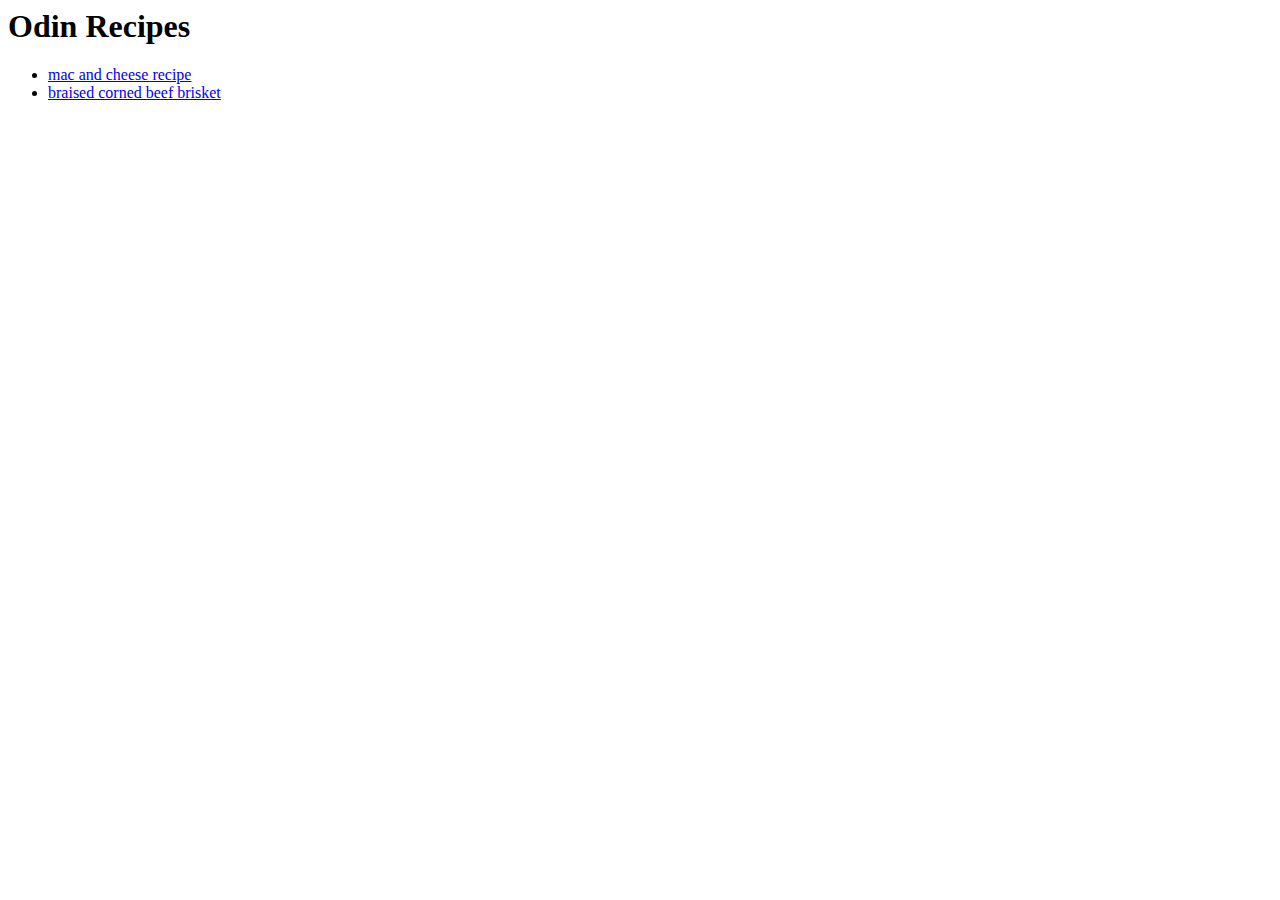
<file: index.html>
<html>
    <head>

    </head>
    <body>
        <h1>Odin Recipes</h1>
        <ul>
        <li><a href="macandcheese.html">mac and cheese recipe</a></li>
        <li><a href="braised-corned-beef-brisket.html">braised corned beef brisket</a></li>
        </ul>
    </body>
</html>
</file>
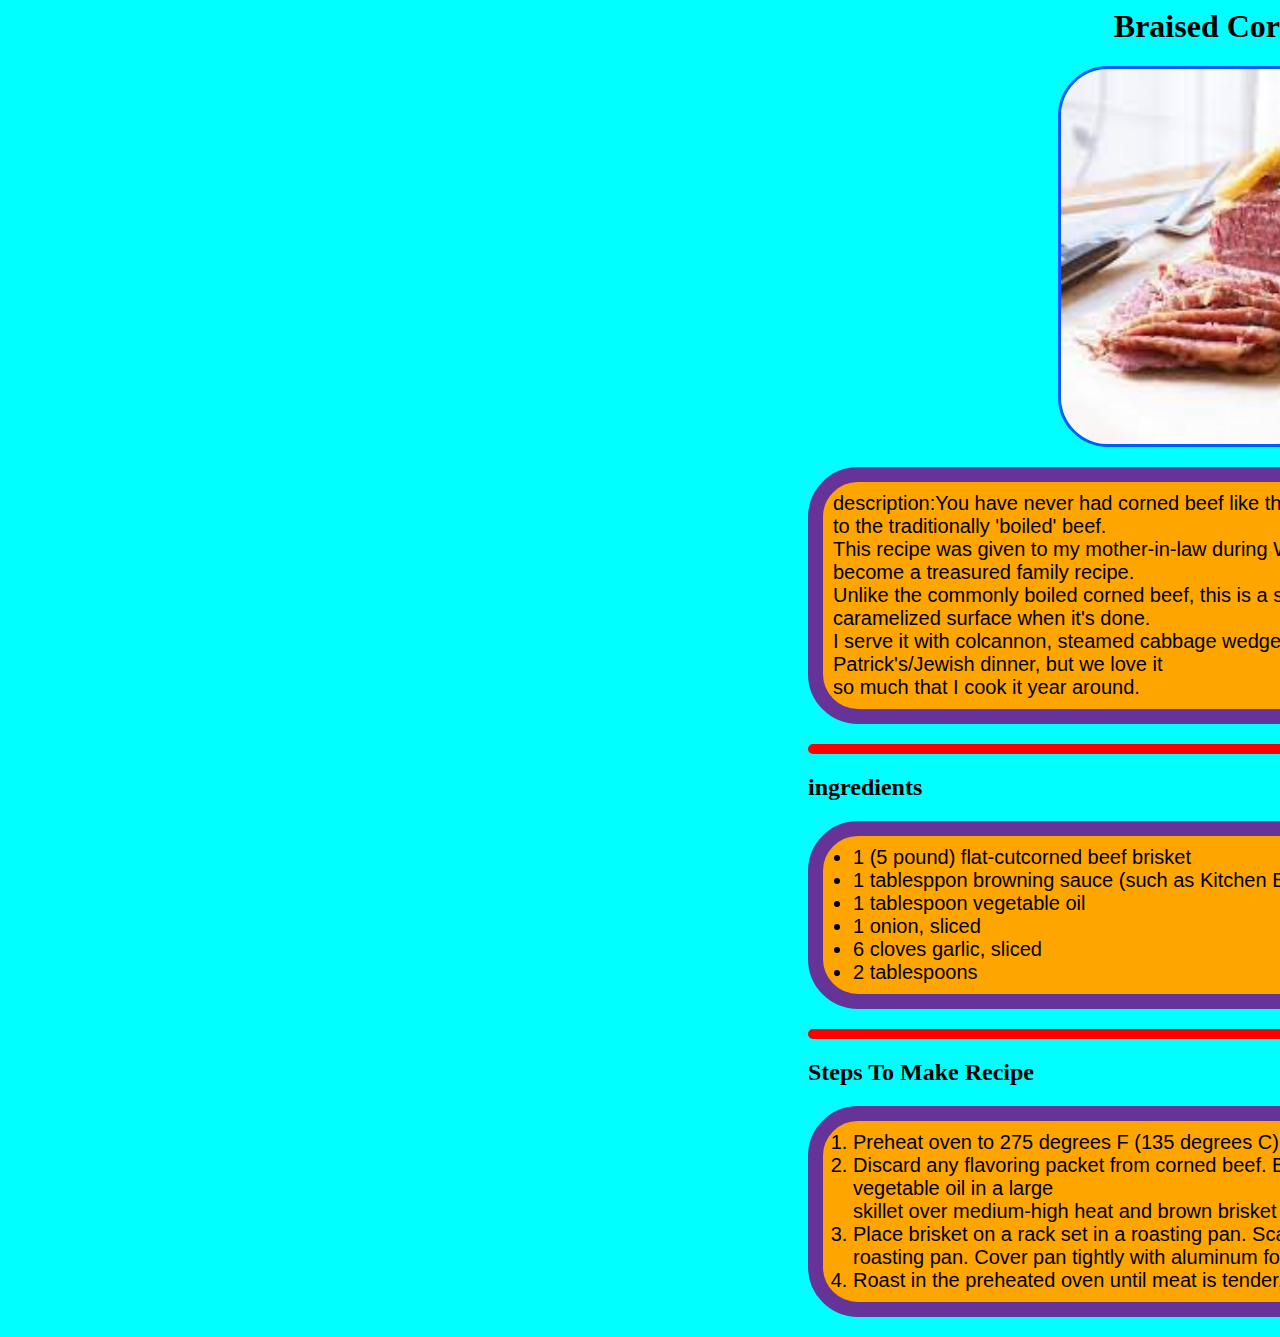
<file: braised-corned-beef-brisket.html>
<html>

<head>
    <title>corned beef brisket</title>
    <link rel="stylesheet" href="css/main.css">
</head>

<body class = "boxpage backgroundpage">
    <h1 class="headercenter">Braised Corned Beef brisket</h1>
    <img class="imagebox" src="beef-brisket.jpg" alt="beef brisket">
    <p class="textbox">description:You have never had corned beef like this and if you try it, I truly believe you will never go back to
        the traditionally 'boiled' beef. <br> This recipe was given to my mother-in-law during WWII by her Jewish
        boarding house owner and it has become a treasured family recipe.<br> Unlike the commonly boiled corned beef,
        this is a slow braise that is tender, flavorful, and has a caramelized surface when it's done. <br> I serve it
        with colcannon, steamed cabbage wedges, braised carrots, and parsnips. It is our favorite St. Patrick's/Jewish
        dinner, but we love it <br> so much that I cook it year around. </p>
    <div class="cutter"></div>
        <h2>ingredients</h2>
    <ul class="textbox listbox">
        <li>1 (5 pound) flat-cutcorned beef brisket</li>
        <li>1 tablesppon browning sauce (such as Kitchen Bouquet), or as desired</li>
        <li>1 tablespoon vegetable oil</li>
        <li>1 onion, sliced</li>
        <li>6 cloves garlic, sliced</li>
        <li>2 tablespoons</li>
    </ul>
    <div class="cutter"></div>
    <h2>Steps To Make Recipe</h2>
    <ol class="textbox listbox">
        <li>Preheat oven to 275 degrees F (135 degrees C).</li>
        <li>Discard any flavoring packet from corned beef. Brush brisket with browning sauce on both sides. Heat
            vegetable oil in a large <br> skillet over medium-high heat and brown brisket on both sides in the hot oil,
            5 to 8 minutes per side.
        </li>
        <li>Place brisket on a rack set in a roasting pan. Scatter onion and garlic slices over brisket and add water to
            roasting pan. Cover pan tightly with aluminum foil.</li>
        <li>Roast in the preheated oven until meat is tender, about 6 hours.</li>
    </ol>
</body>

</html>
</file>
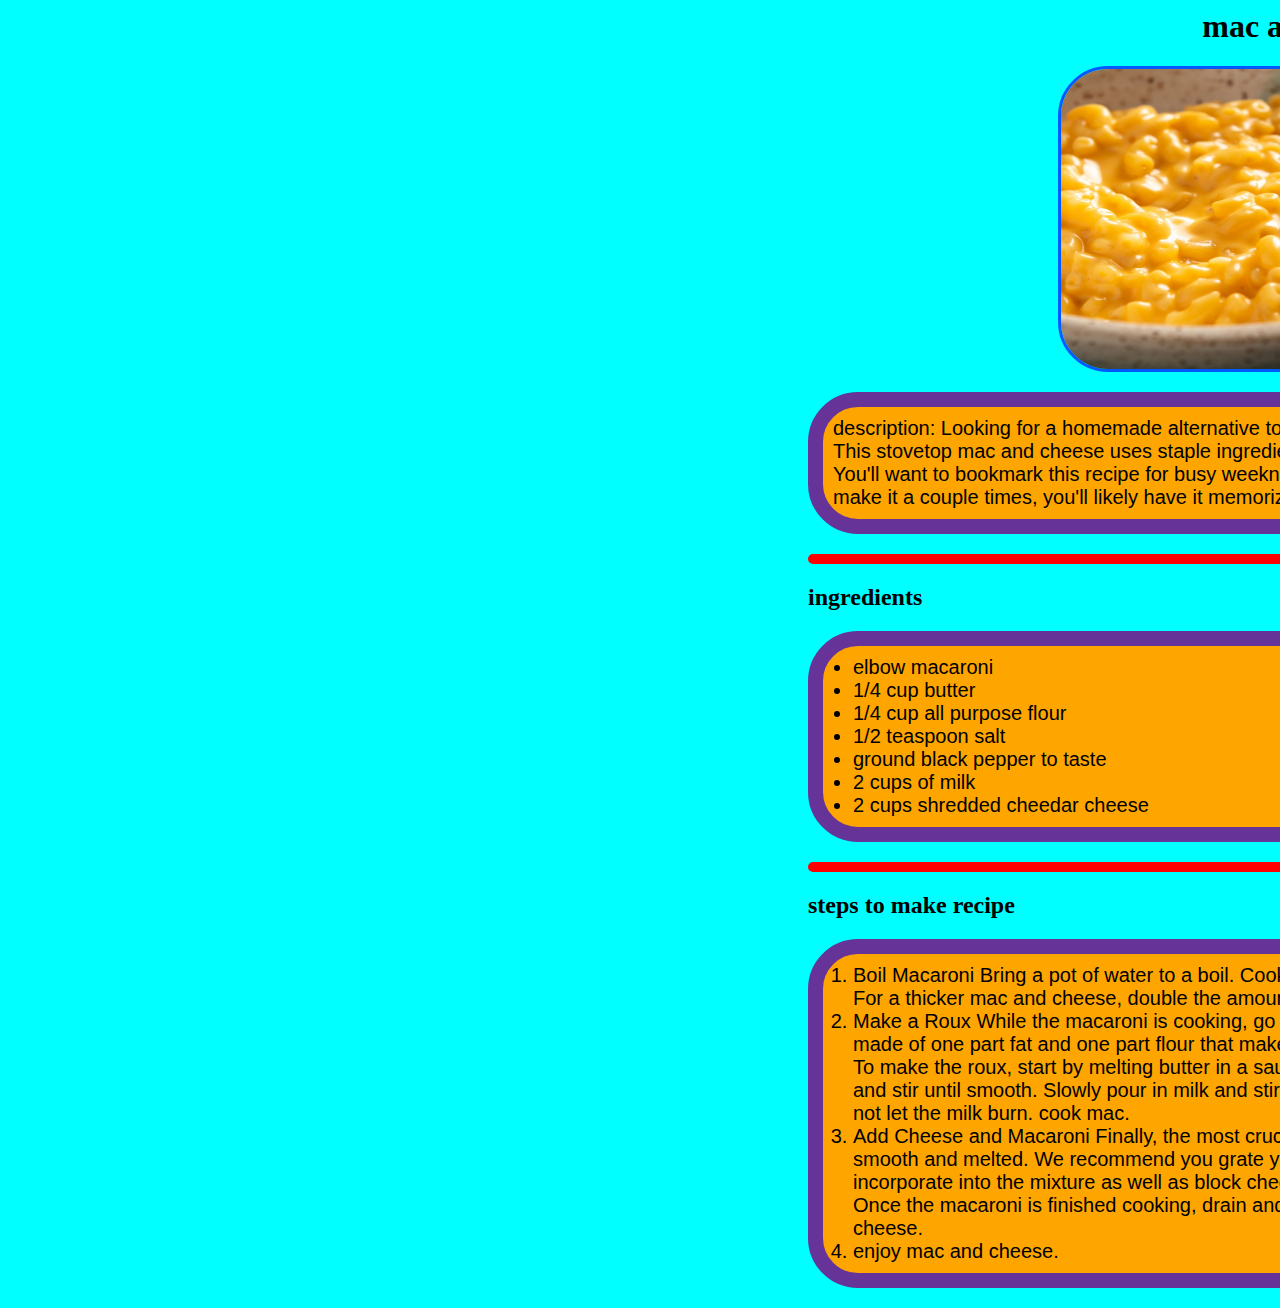
<file: macandcheese.html>
<html>
<head>
<title>mac and cheese</title>
<link rel="stylesheet" href="css/main.css">
</head>
<body class="boxpage backgroundpage">
    <h1 class="headercenter">mac and cheese</h1>
    <img class="imagebox" src="maccheese.jpg" alt="yummy mac and cheese" width="300" height="300">
    <p class="textbox">description:
        Looking for a homemade alternative to boxed mac and cheese that's just as
        quick and easy? This stovetop mac and cheese uses staple ingredients
        and comes together in just 25 minutes.<br> You'll want to bookmark this
        recipe for busy weeknights. The good news is, it's so simple that
        once you make it a couple times, you'll likely have it memorized.
    </p>
    <div class="cutter"></div>
    <h2>ingredients</h2>
    <ul class="textbox listbox">
        <li>elbow macaroni</li>
        <li>1/4 cup butter</li>
        <li>1/4 cup all purpose flour</li>
        <li>1/2 teaspoon salt</li>
        <li>ground black pepper to taste</li>
        <li>2 cups of milk</li>
        <li>2 cups shredded cheedar cheese</li>
    </ul>
    <div class="cutter"></div>
    <h2>steps to make recipe</h2>
    <ol class="textbox listbox">
        <li> Boil Macaroni

            Bring a pot of water to a boil. Cook elbow macaroni until al dente, about 8 minutes.

            Tip: For a thicker mac and cheese, double the amount of macaroni. bring a bowl.</li>
        <li> Make a Roux

            While the macaroni is cooking, go ahead and start on the roux. A roux is a thickening agent made of one part
            fat and one part flour that makes up the base of this creamy mac and cheese. <br>

            To make the roux, start by melting butter in a saucepan over medium heat. Add flour, salt, and pepper and
            stir until smooth. Slowly pour in milk and stir until the mixture is smooth and bubbling. Be careful to not
            let the milk burn. cook mac.</li>
        <li> Add Cheese and Macaroni

            Finally, the most crucial step: Add cheese! Slowly stir in Cheddar cheese until smooth and melted. We
            recommend you grate your own cheese because pre-shredded cheese won't incorporate into the mixture as well
            as block cheese. <br>

            Once the macaroni is finished cooking, drain and stir into cheese sauce until coated. put in bowl and add
            cheese.</li>
        <li>enjoy mac and cheese.</li>
    </ol>
</body>

</html>
</file>
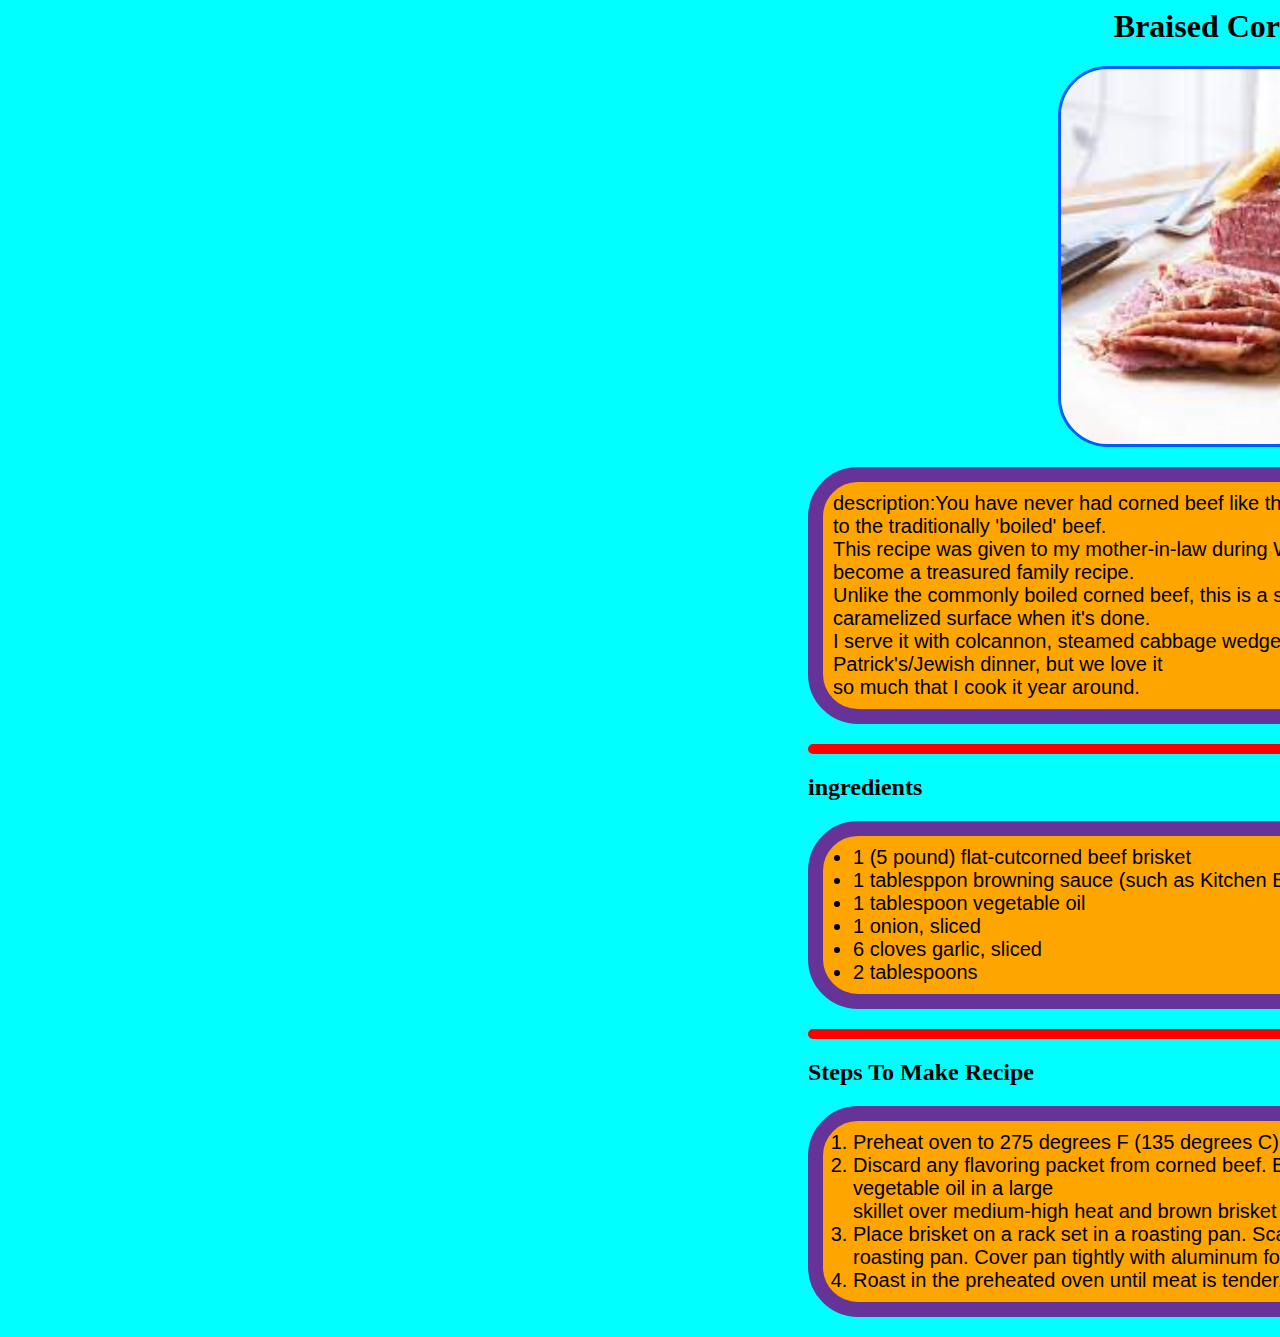
<file: recipes/braised-corned-beef-brisket.html>
<html>

<head>
    <title>corned beef brisket</title>
    <link rel="stylesheet" href="recipestyle.css">
</head>

<body class = "boxpage backgroundpage">
    <h1 class="headercenter">Braised Corned Beef brisket</h1>
    <img class="imagebox" src="beef-brisket.jpg" alt="beef brisket">
    <p class="textbox">description:You have never had corned beef like this and if you try it, I truly believe you will never go back to
        the traditionally 'boiled' beef. <br> This recipe was given to my mother-in-law during WWII by her Jewish
        boarding house owner and it has become a treasured family recipe.<br> Unlike the commonly boiled corned beef,
        this is a slow braise that is tender, flavorful, and has a caramelized surface when it's done. <br> I serve it
        with colcannon, steamed cabbage wedges, braised carrots, and parsnips. It is our favorite St. Patrick's/Jewish
        dinner, but we love it <br> so much that I cook it year around. </p>
    <div class="cutter"></div>
        <h2>ingredients</h2>
    <ul class="textbox listbox">
        <li>1 (5 pound) flat-cutcorned beef brisket</li>
        <li>1 tablesppon browning sauce (such as Kitchen Bouquet), or as desired</li>
        <li>1 tablespoon vegetable oil</li>
        <li>1 onion, sliced</li>
        <li>6 cloves garlic, sliced</li>
        <li>2 tablespoons</li>
    </ul>
    <div class="cutter"></div>
    <h2>Steps To Make Recipe</h2>
    <ol class="textbox listbox">
        <li>Preheat oven to 275 degrees F (135 degrees C).</li>
        <li>Discard any flavoring packet from corned beef. Brush brisket with browning sauce on both sides. Heat
            vegetable oil in a large <br> skillet over medium-high heat and brown brisket on both sides in the hot oil,
            5 to 8 minutes per side.
        </li>
        <li>Place brisket on a rack set in a roasting pan. Scatter onion and garlic slices over brisket and add water to
            roasting pan. Cover pan tightly with aluminum foil.</li>
        <li>Roast in the preheated oven until meat is tender, about 6 hours.</li>
    </ol>
</body>

</html>
</file>
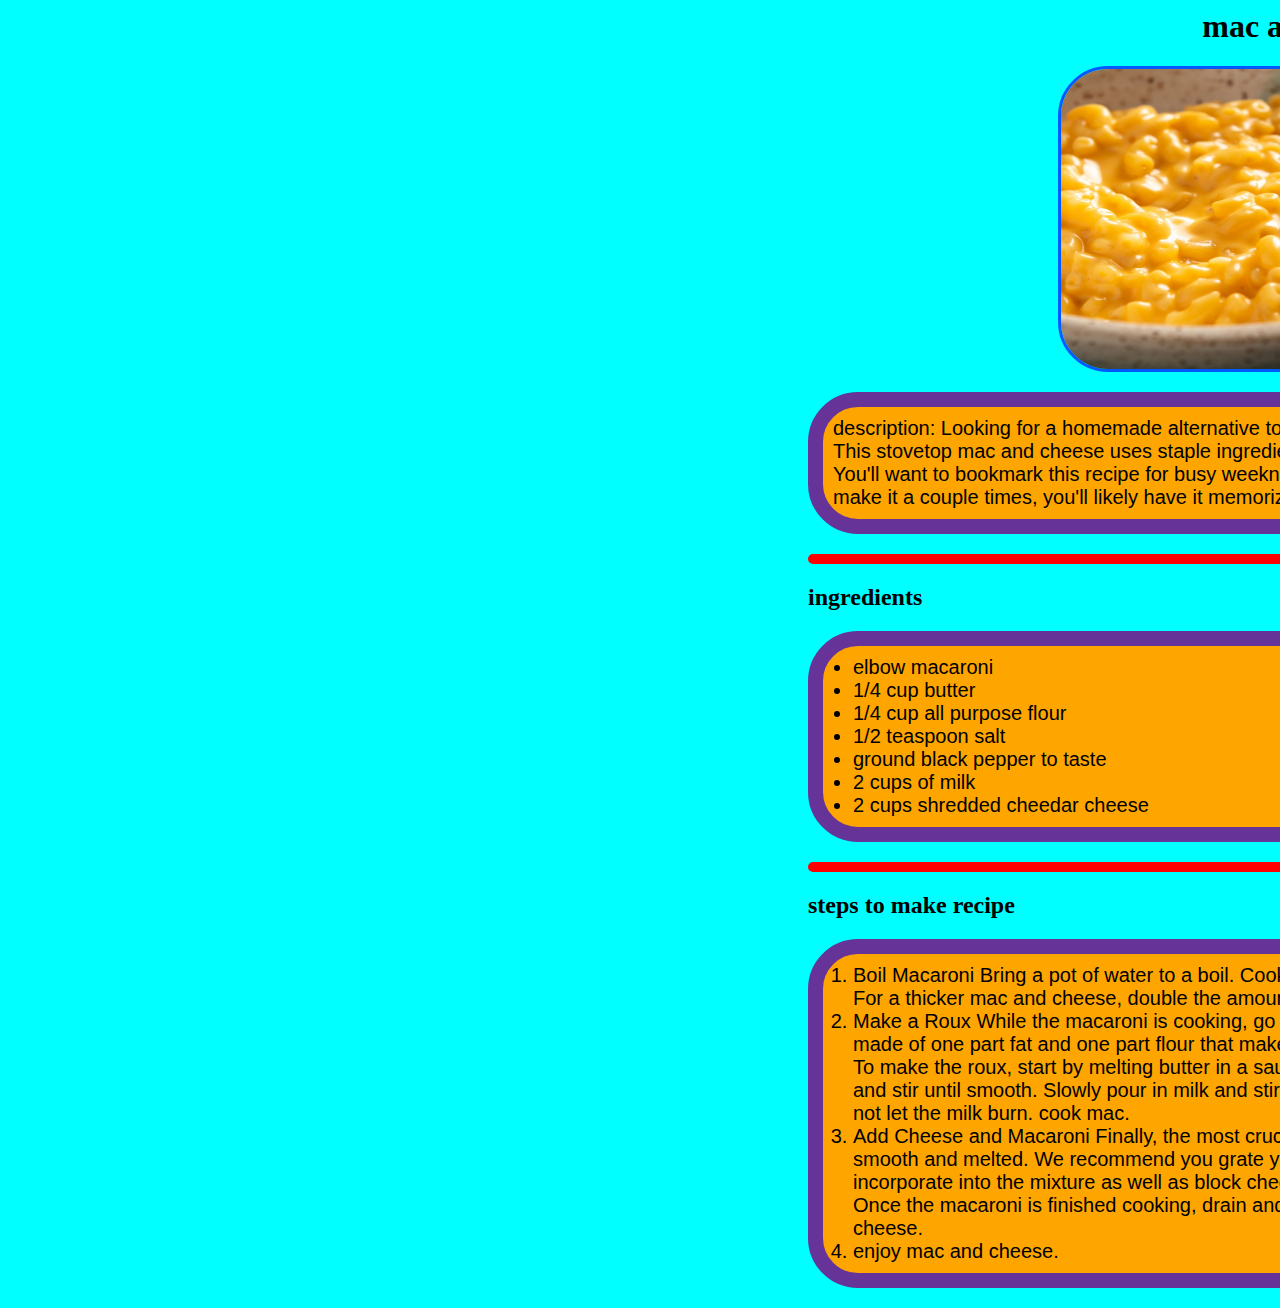
<file: recipes/macandcheese.html>
<html>
<head>
<title>mac and cheese</title>
<link rel="stylesheet" href="recipestyle.css">
</head>
<body class="boxpage backgroundpage">
    <h1 class="headercenter">mac and cheese</h1>
    <img class="imagebox" src="maccheese.jpg" alt="yummy mac and cheese" width="300" height="300">
    <p class="textbox">description:
        Looking for a homemade alternative to boxed mac and cheese that's just as
        quick and easy? This stovetop mac and cheese uses staple ingredients
        and comes together in just 25 minutes.<br> You'll want to bookmark this
        recipe for busy weeknights. The good news is, it's so simple that
        once you make it a couple times, you'll likely have it memorized.
    </p>
    <div class="cutter"></div>
    <h2>ingredients</h2>
    <ul class="textbox listbox">
        <li>elbow macaroni</li>
        <li>1/4 cup butter</li>
        <li>1/4 cup all purpose flour</li>
        <li>1/2 teaspoon salt</li>
        <li>ground black pepper to taste</li>
        <li>2 cups of milk</li>
        <li>2 cups shredded cheedar cheese</li>
    </ul>
    <div class="cutter"></div>
    <h2>steps to make recipe</h2>
    <ol class="textbox listbox">
        <li> Boil Macaroni

            Bring a pot of water to a boil. Cook elbow macaroni until al dente, about 8 minutes.

            Tip: For a thicker mac and cheese, double the amount of macaroni. bring a bowl.</li>
        <li> Make a Roux

            While the macaroni is cooking, go ahead and start on the roux. A roux is a thickening agent made of one part
            fat and one part flour that makes up the base of this creamy mac and cheese. <br>

            To make the roux, start by melting butter in a saucepan over medium heat. Add flour, salt, and pepper and
            stir until smooth. Slowly pour in milk and stir until the mixture is smooth and bubbling. Be careful to not
            let the milk burn. cook mac.</li>
        <li> Add Cheese and Macaroni

            Finally, the most crucial step: Add cheese! Slowly stir in Cheddar cheese until smooth and melted. We
            recommend you grate your own cheese because pre-shredded cheese won't incorporate into the mixture as well
            as block cheese. <br>

            Once the macaroni is finished cooking, drain and stir into cheese sauce until coated. put in bowl and add
            cheese.</li>
        <li>enjoy mac and cheese.</li>
    </ol>
</body>

</html>
</file>
<file: css/main.css>
.boxpage{
    width: 1000px;
    padding: 0px 0px 0px 800px;
}
.backgroundpage{
    background-color: aqua;
}
.textbox{
    border: 15px solid rebeccapurple;
    border-radius: 50px;
    padding: 10px 10px 10px 10px;
    background-color: orange;
    font-size: 20px;
    font-family: Arial, Helvetica, sans-serif;
}
.listbox{
    padding-left: 30px;
}
.imagebox{
    margin-left: 250px;
    border: solid rgb(0, 89, 255);
    border-radius: 50px;
    width: 500px;
    
}
.cutter{
    border: solid  red 5px;
    border-radius: 30px;
}

.headercenter{
    text-align: center;
}
</file>
<file: recipes/recipestyle.css>
.boxpage{
    width: 1000px;
    padding: 0px 0px 0px 800px;
}
.backgroundpage{
    background-color: aqua;
}
.textbox{
    border: 15px solid rebeccapurple;
    border-radius: 50px;
    padding: 10px 10px 10px 10px;
    background-color: orange;
    font-size: 20px;
    font-family: Arial, Helvetica, sans-serif;
}
.listbox{
    padding-left: 30px;
}
.imagebox{
    margin-left: 250px;
    border: solid rgb(0, 89, 255);
    border-radius: 50px;
    width: 500px;
    
}
.cutter{
    border: solid  red 5px;
    border-radius: 30px;
}

.headercenter{
    text-align: center;
}
</file>
